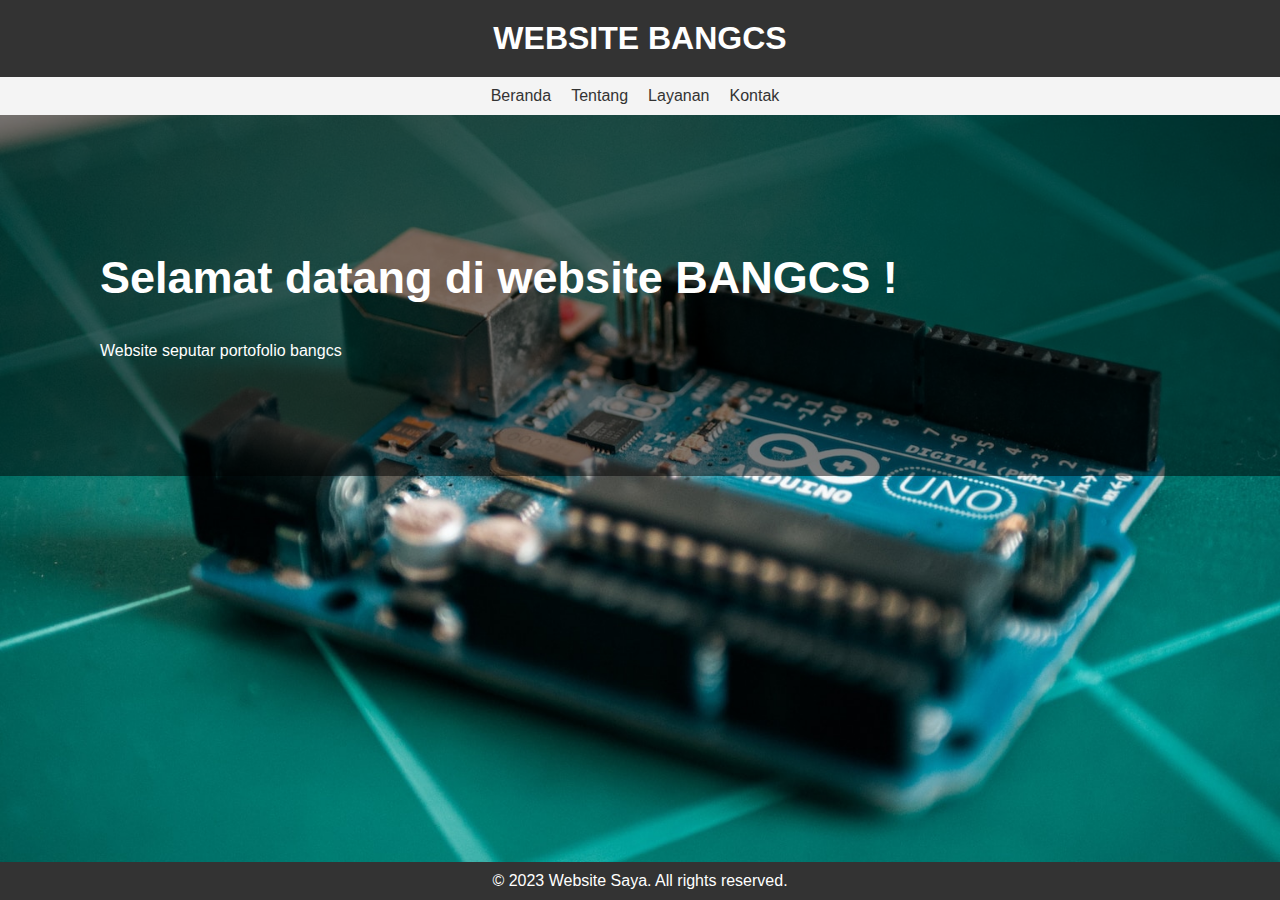
<file: index.html>
<!DOCTYPE html>
<html>
<head>
  <title>Website Bangcs</title>
  <link rel="stylesheet" type="text/css" href="style.css">
</head>
<body>
   <div class="container">
     <header>
      <h1>WEBSITE BANGCS</h1>
    </header>
  
    <nav>
      <ul>
        <li><a href="#">Beranda</a></li>
        <li><a href="tentang.html">Tentang</a></li>
        <li><a href="#">Layanan</a></li>
        <li><a href="#">Kontak</a></li>
      </ul>
    </nav>
  
    <div class="content">
      <section>
        <h2>Selamat datang di website BANGCS !</h2>
        <p> Website seputar portofolio bangcs</p>
      </section>
    </div>

  
    <footer>
      &copy; 2023 Website Saya. All rights reserved.
    </footer>
  </div>
</body>
</html>
</file>
<file: style.css>
/* styles.css */
.container {
  display: flex;
  flex-direction: column;
  background-image: url("harrison-broadbent-__LXdDYiL-w-unsplash.jpg");
  background-size: cover;
  background-position: center;
  min-height: 100vh;
}

.content {
  flex: 1;
}

body {
  font-family: Arial, sans-serif;
  margin: 0;
  padding: 0;
  display: flex;
  flex-direction: column;
  min-height: 100vh;
}

header {
  background-color: #333;
  color: #fff;
  padding: 20px;
  text-align: center;
}

h1 {
  margin: 0;
}
h2 {
   font-size:45px;
}
nav {
  background-color: #f4f4f4;
  padding: 10px;
  display: flex;
  justify-content: center;
}

nav ul {
  list-style-type: none;
  margin: 0;
  padding: 0;
  display: flex;
}

nav ul li {
  margin-right: 10px;
}

nav ul li a {
  color: #333;
  text-decoration: none;
  padding: 5px;
}


section {
  flex:1;
  padding: 100px;
  background-color:  rgba(0, 0, 0, 0.5);
  background-size: 200;
  background-position: center;
  color: #fff;
}

footer {
  background-color: #333;
  color: #fff;
  padding: 10px;
  text-align: center;
}
</file>
